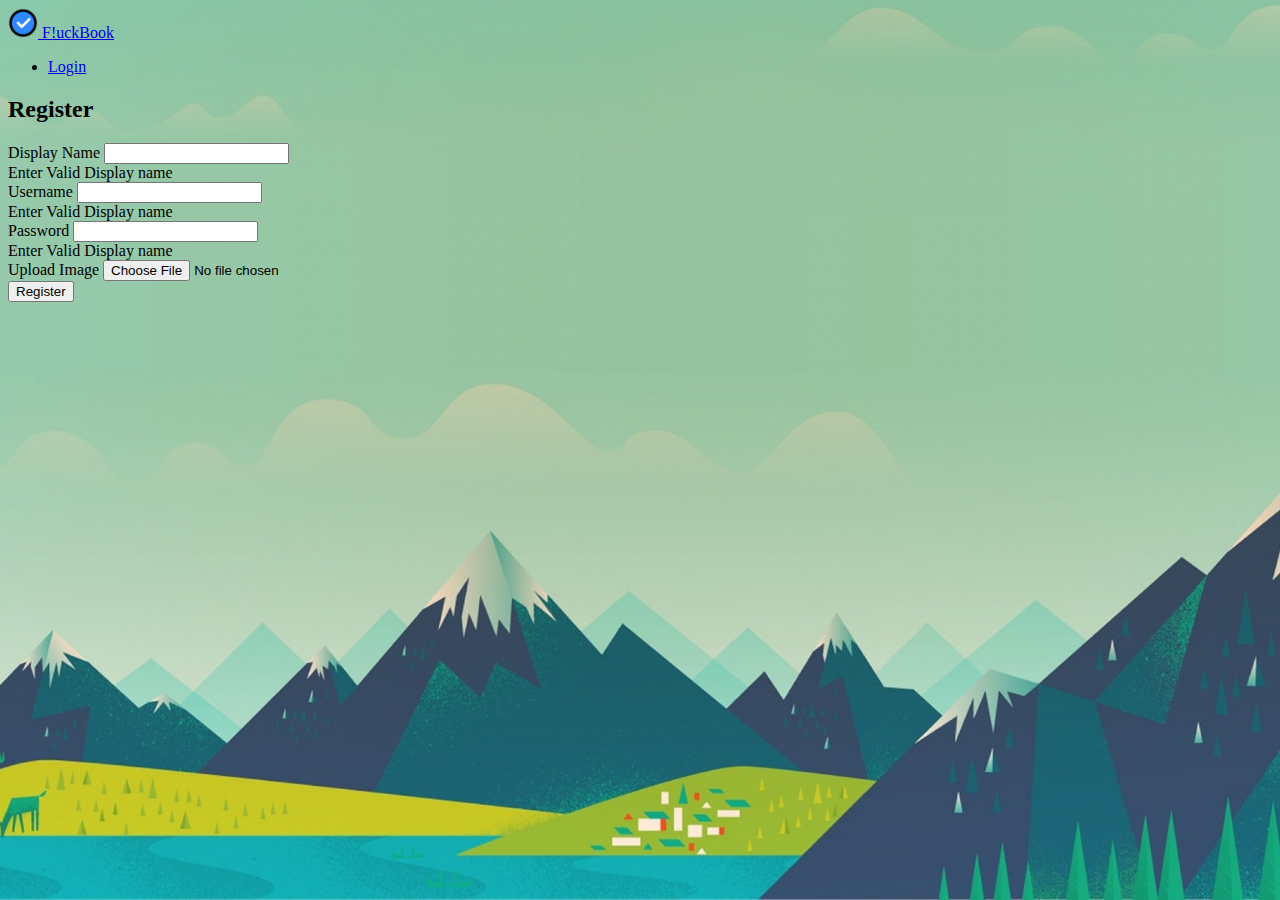
<file: register.html>
<!DOCTYPE html>
<html>

<head>
    <title>F!uck Book</title>
    <!-- Required meta tags -->
    <meta charset="utf-8" />
    <meta name="viewport" content="width=device-width, initial-scale=1" />
    <link rel = "icon" href = "https://cdn.icon-icons.com/icons2/2596/PNG/512/check_one_icon_155665.png" type = "image/x-icon">

    <!-- Bootstrap CSS -->
    <link href="https://cdn.jsdelivr.net/npm/bootstrap@5.1.3/dist/css/bootstrap.min.css" rel="stylesheet"
        integrity="sha384-1BmE4kWBq78iYhFldvKuhfTAU6auU8tT94WrHftjDbrCEXSU1oBoqyl2QvZ6jIW3" crossorigin="anonymous" />

    <style>
        body {
            background-repeat: no-repeat;
            background-position: center;
            background-attachment: fixed;
            background-size: cover;
        }
        
    </style>

</head>

<body background="assets/picture/index/bg.jpg">
    <!--Nav Bar-->
    <nav class="navbar navbar-expand-sm bg-dark navbar-dark">
        <a class="navbar-brand" href="#">
            <img src="./assets/picture/index/logo.png" width="30" height="30"
                class="d-inline-block align-top" alt=""> F!uckBook </a>

        <div class="container-fluid">
            <ul class="navbar-nav">
                <li class="nav-item">
                    <a class="nav-link active" href="index.html">Login</a>
                </li>
            </ul>
        </div>
    </nav>
    <!--Nav Bar-->

    <section">
        <div class="container py-5 h-100">
            <div class="row d-flex justify-content-center h-100">
                <div class="col-12 col-md-8 col-lg-6 col-xl-5">
                    <div class="card bg-dark text-white" style="border-radius: 1rem;">
                        
                        <div class="card-body p-5">

                            <div class="">

                                <h2 class="fw-bold mb-2 text-uppercase text-center mb-5">Register</h2>

                                <form id="registerForm"  class="needs-validation" novalidate>


                                    <div class="form-outline form-white mb-4">
                                        <label class="form-label" for="display_name">Display Name</label>
                                        <input type="text" id="display_name" class="form-control form-control-lg"
                                            required />
                                        <div class="invalid-feedback">Enter Valid Display name</div>
                                    </div>

                                    <!--Username Input-->
                                    <div class="form-outline form-white mb-4">
                                        <label class="form-label" for="username">Username</label>
                                        <input type="text" id="username" class="form-control form-control-lg"
                                            required />
                                        <div class="invalid-feedback">Enter Valid Display name</div>
                                    </div>

                                    <!--password Input-->
                                    <div class="form-outline form-white mb-4">
                                        <label class="form-label" for="password">Password</label>
                                        <input type="password" id="password" class="form-control form-control-lg"
                                            required />
                                        <div class="invalid-feedback">Enter Valid Display name</div>
                                    </div>

                                    <div class="form-outline form-white mb-4">
                                        <label for="formFile" class="form-label" >Upload Image</label>
                                        <input  class="form-control" type="file" id="image" accept="image/png, image/jpeg" style="height: auto;">
                                    </div>

                                    <button class="btn btn-success btn-lg px-5 " type="submit">Register</button>
                                </form>
                            </div>
                        </div>
                    </div>
                </div>
            </div>
        </div>
        </div>
        </section>

        <script src="js/jquery-3.6.0.min.js"></script>
        <script src="js/main.js"></script>

        <script src="https://cdn.jsdelivr.net/npm/bootstrap@5.1.3/dist/js/bootstrap.bundle.min.js"
            integrity="sha384-ka7Sk0Gln4gmtz2MlQnikT1wXgYsOg+OMhuP+IlRH9sENBO0LRn5q+8nbTov4+1p"
            crossorigin="anonymous"></script>


</body>

</html>
</file>
